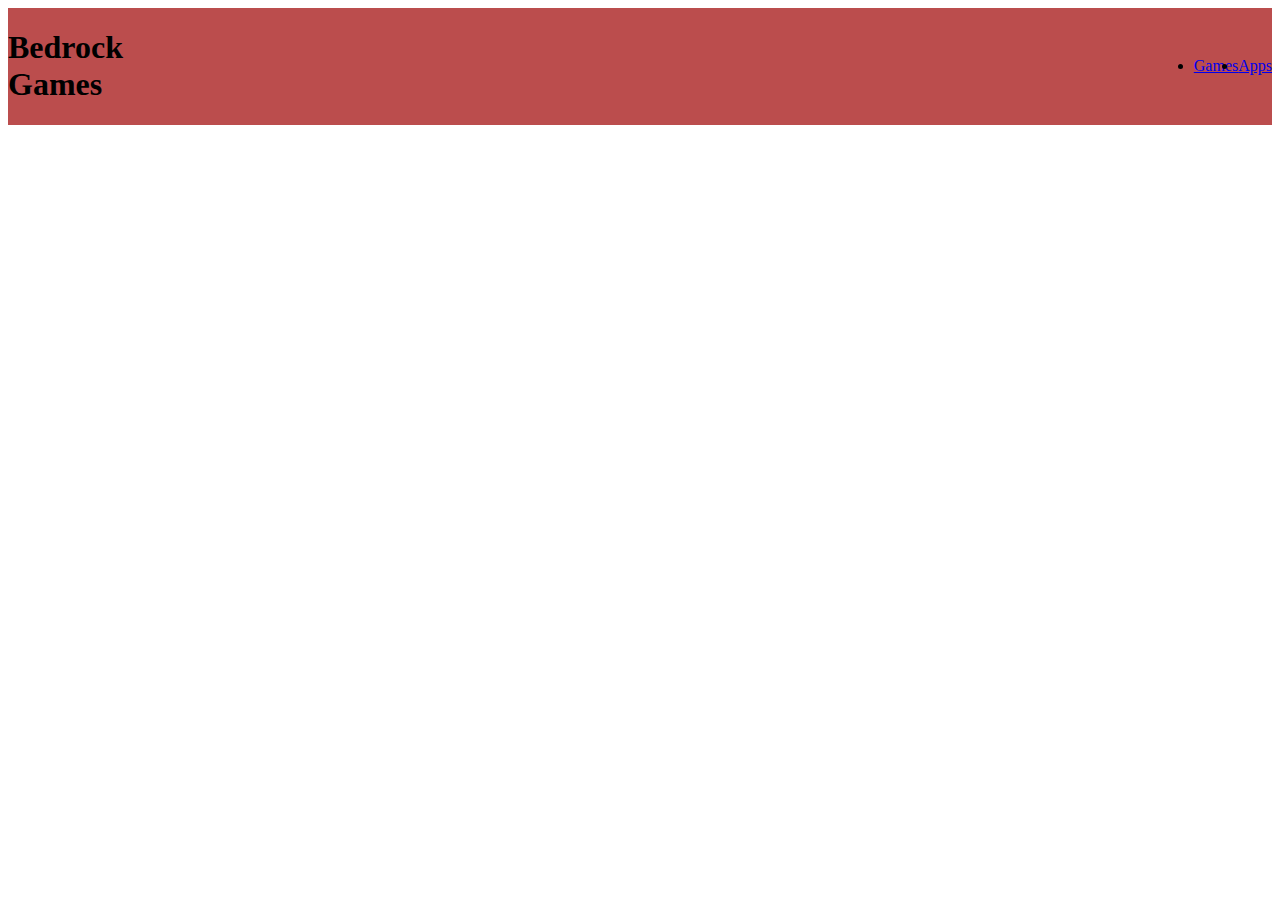
<file: apps.html>
<!DOCTYPE html>
<html lang="en">
<head>
    <meta charset="UTF-8">
    <meta name="viewport" content="width=device-width, initial-scale=1.0">
    <title>Document</title>
    <link rel="stylesheet" href="style.css">
</head>
<body>
     <header>
       <nav>
            <div id="navname"></div>
                <div id="somthing">
                    
                    <h1>
                        Bedrock Games
                    </h1>
                    <div id="somthin">
                        <li><a href="index.html">Games</a></li>
                        <br>
                        <li><a href="apps.html" >Apps</a></li>
                    </div>
                </div>
                    
            </div>
        </nav>
   </header>
</body>
</html>
</file>
<file: style.css>
body{
        overflow-x: hidden;
    }
    .button {
        height: 250px;
        width: 250px;
        border-radius: 15%;
        margin: 5px;
        justify-content: center;
        align-items: center;
        margin-left: 20px;
        margin-right: 20px;
        margin-top: 10px;
        margin-bottom: 10px;
    }
    #container{
        display: flex;
        height: 100vh;
        width: 100vw;
        justify-content: center;
        align-items: center;
    }
    #speedstars {
        background-image: url("https://encrypted-tbn0.gstatic.com/images?q=tbn:ANd9GcSe28HQD15t_HReAaQb4ckdxa_O9xuiqwigNQ&s");
        background-repeat: no-repeat;
        background-size: contain;
    }
    #onevone {
        background-image: url("https://img.utdstc.com/icon/983/22a/98322a3b2be892eed31589906ffd949b68bcccc9a21ba562987965b5ec6bc6de:200");
        background-repeat: no-repeat;
        background-size: contain;
    }
    #coreball{
        background-image: url("https://1games.io/data/image/game/coreball/banner/coreball.png");
        background-repeat: no-repeat;
        background-size: contain;
    }
    #bacon{
        background-image: url("https://img.poki-cdn.com/cdn-cgi/image/q=78,scq=50,width=314,height=314,fit=cover,f=auto/8867a78836aa043a03074768650be018/bacon-may-die.png");
        background-repeat: no-repeat;
        background-size: contain;
    }
    #baseball{
        background-image:url("baseball_bros.webp");
        background-repeat: no-repeat;
        background-size:contain;
    }
    #basketballstars{
        background-image: url("https://basketball-stars.io/upload/cache/upload/imgs/basketball-stars1-m240x240.jpg");
        background-repeat: no-repeat;
        background-size:contain;
    }
    #rooftop{
        background-image: url("https://encrypted-tbn0.gstatic.com/images?q=tbn:ANd9GcQKY2uliGeNKbqaj4zsKGgQih6z4WKF7mgkew&s");
        
        background-repeat: no-repeat;
        background-size:contain;
    }
    #eggycar{
        background-image: url("https://static.keygames.com/9/113739/96341/1024x1024/eggy-car.webp");
        
        background-repeat: no-repeat;
        background-size:contain;
    }
    #retro-bowl{
        background-image: url("RetroBow1.webp");
        
        background-repeat: no-repeat;
        background-size:contain;
    }
    #navname{
        height: 100%;
        width: 100vh;
    }
    #nav{
        margin: 0px;
        padding: 0%;
        border: 20px;
        border-color: rgb(187, 77, 77);;
        height: 20vh;
        width: 100%;
        background-color: rgb(187, 77, 77);
    }
    #somthing {
        height: 100%;
        width: 100%;
        display: flex;
        align-items: center;
        justify-content: flex-start;
        background-color:  rgb(187, 77, 77);
    }
    #somthin {
        height: 100%;
        width: 100%;
        display: flex;
        align-items: center;
        justify-content:flex-end;
        
       
    }
    #game {
        font-size: 200%;
    }
</file>
